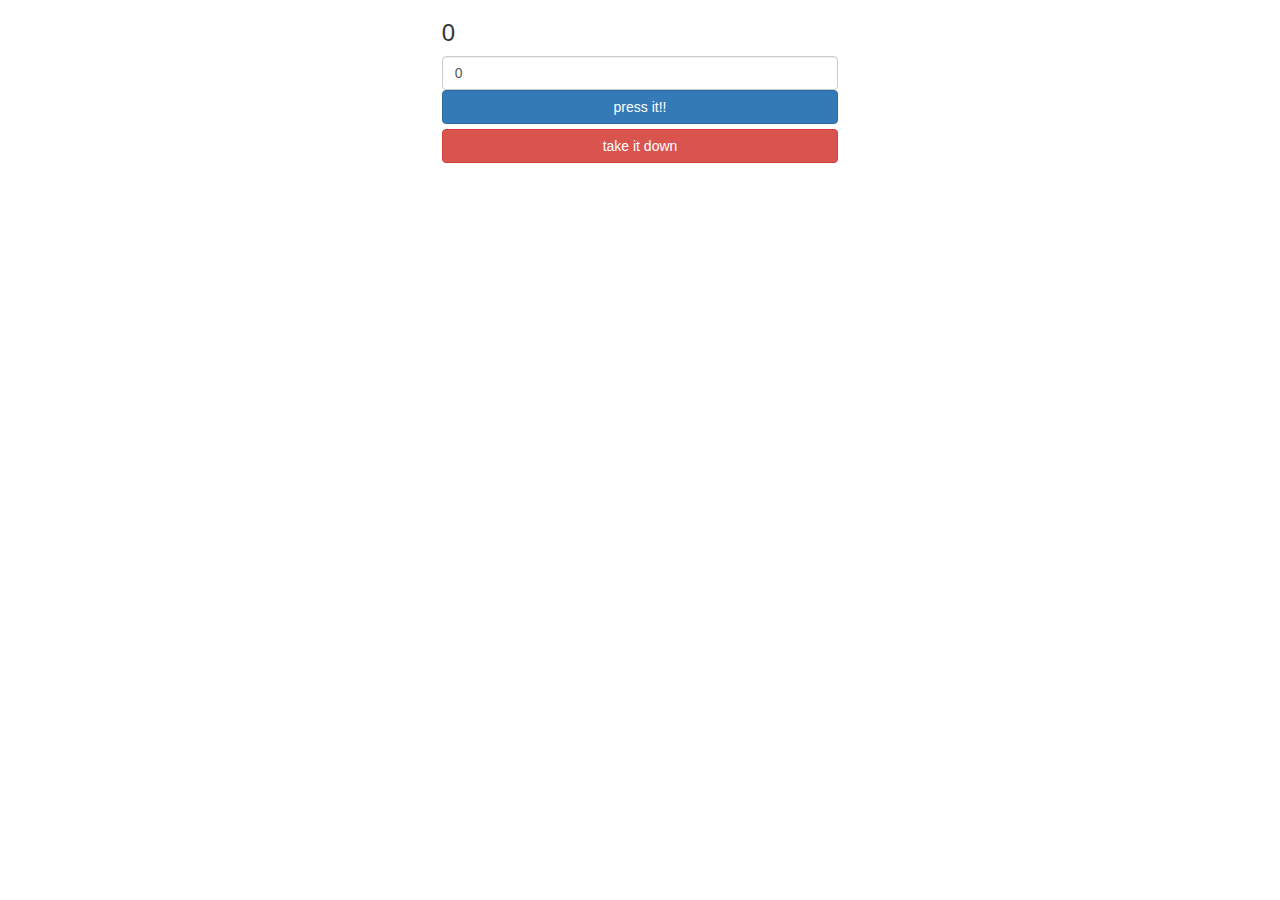
<file: 02/index.html>
<!DOCTYPE html>
<html lang="en">
<head>
    <meta charset="UTF-8">
    <title>Title</title>
    <link rel="stylesheet" href="css/bootstrap.css">
    <style>
        [v-cloak]{
            background-color: #2b542c;
        }
    </style>
</head>
<body>
    <div class="container-fluid">
         <div class="row" id="app">
             <div class="col-md-4 col-md-offset-4">
                 <h3>{{count}}</h3>
                 <input type="text" v-model="count" class="form-control">
                 <button @click="countUp" class="btn btn-primary btn-block"> press it!!</button>
                 <button @click="countDown" class="btn btn-danger btn-block"> take it down</button>
             </div>
         </div>
    </div>
<script src="js/vue.js"></script>
<script src="js/bundle.js"></script>
</body>
</html>
</file>
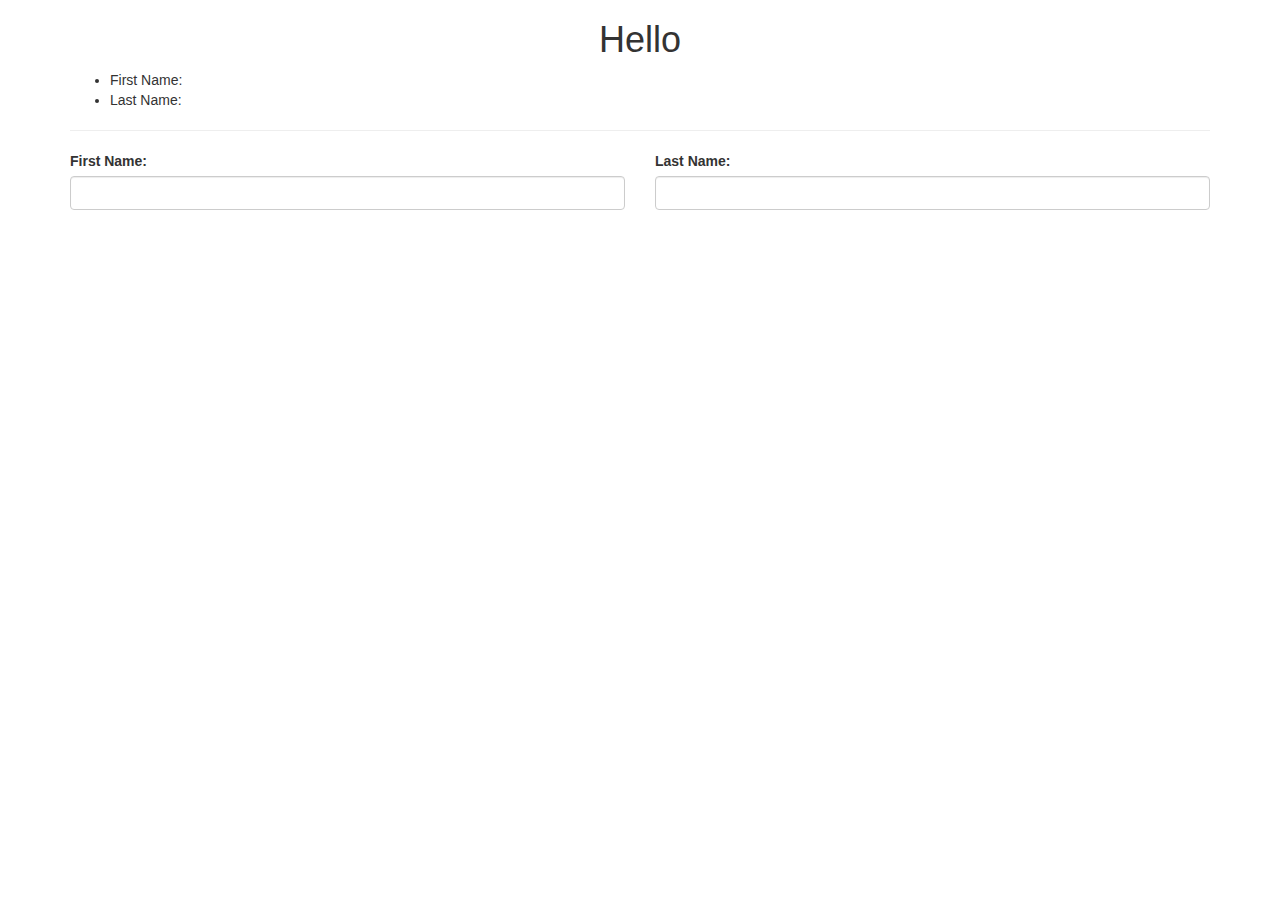
<file: 02/start_name.html>
<!DOCTYPE html>
<html lang="en">
<head>
    <meta charset="UTF-8">
    <title>Title</title>
    <link rel="stylesheet" href="css/bootstrap.css">
</head>

<body>
<div id="app" class="container">
    <div class="row">
        <div class="col-md-12 text-center">
            <h1>Hello</h1>
            <ul class="text-left">
                <li>First Name:</li>
                <li>Last Name:</li>
            </ul>
            <hr />
        </div>
    </div>
    <div class="row">
        <div class="col-md-6">
            <div class="form-group">
                <label>First Name:</label>
                <input type="text" class="form-control"/>
            </div>
        </div>
        <div class="col-md-6">
            <div class="form-group">
                <label>Last Name:</label>
                <input type="text" class="form-control" />
            </div>
        </div>
    </div>
</div>
<script src="js/vue.js"></script>
<script src="js/bundle.js"></script>
</body>
</html>
</file>
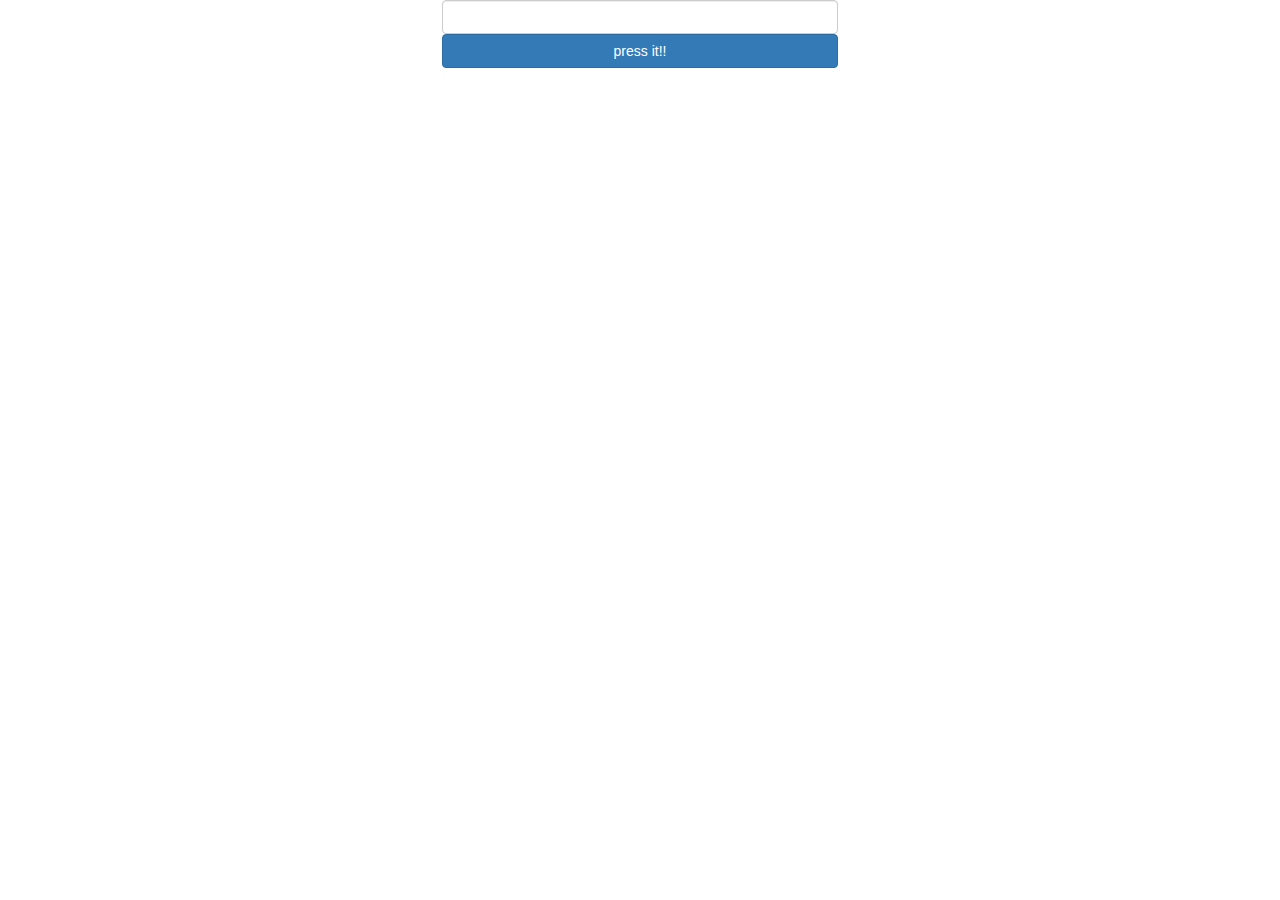
<file: 02/url.html>
<!DOCTYPE html>
<html lang="en">
<head>
    <meta charset="UTF-8">
    <title>Title</title>
    <link rel="stylesheet" href="css/bootstrap.css">
    <style>
        [v-cloak]{
            background-color: #2b542c;
        }
    </style>
</head>
<body>
<div class="container-fluid">
    <div class="row" id="app">
        <div class="col-md-4 col-md-offset-4">
            <a :href="url">{{cleanUrl}}</a>
            <input type="text" v-model="url" class="form-control">
            <button @click="humanizUrl" class="btn btn-primary btn-block"> press it!!</button>
        </div>
    </div>
</div>
<script src="js/vue.js"></script>
<script src="js/bundle.js"></script>
</body>
</html>
</file>
